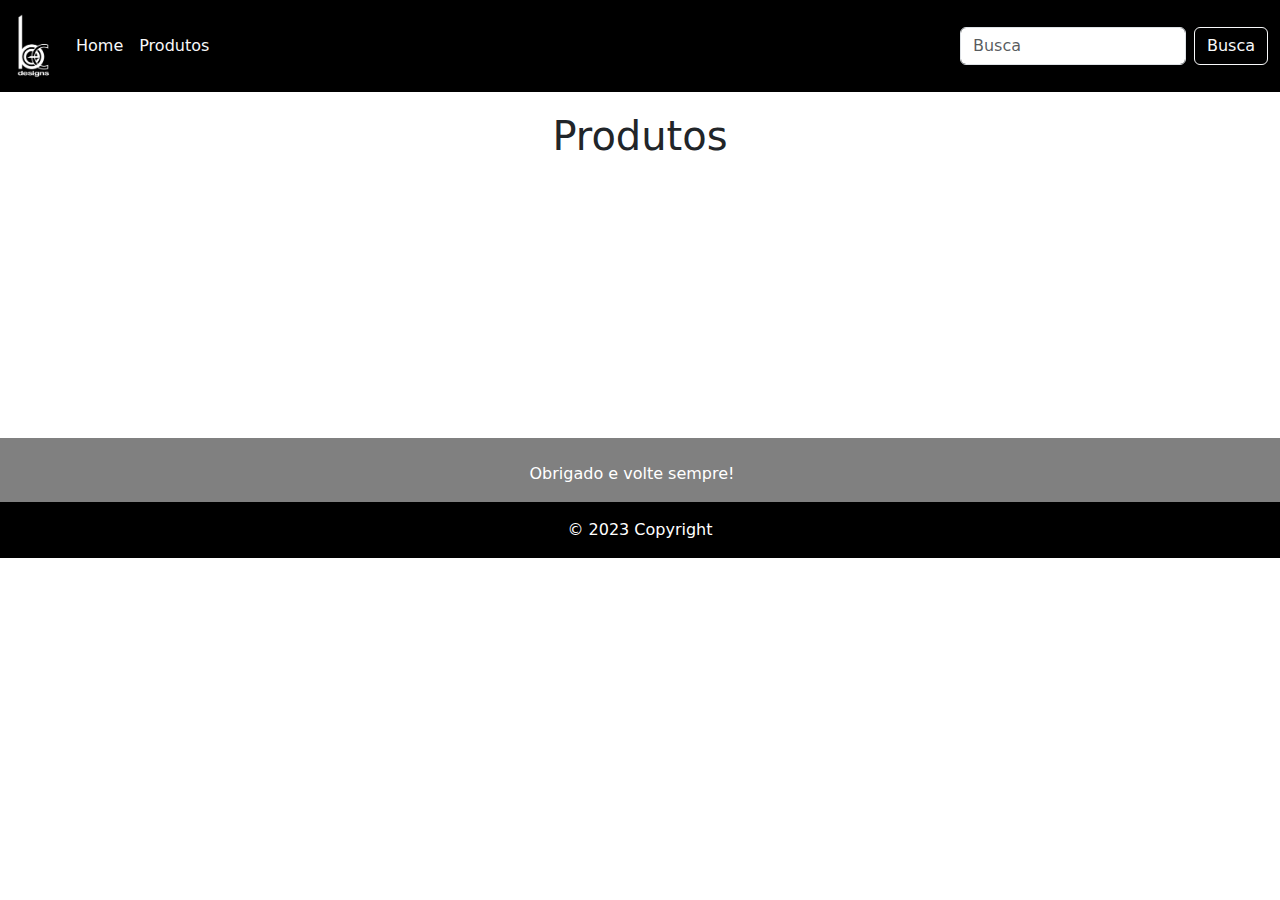
<file: index.html>
<!DOCTYPE html>
<html lang="pt-BR">
<head>
    <meta charset="UTF-8">
    <meta name="viewport" content="width=device-width, initial-scale=1.0">
    <link rel="stylesheet" href="css/bootstrap.min.css">
    <link rel="stylesheet" href="css/style.css">
    <title>bec Designs</title>
</head>
<body>
    <nav class="navbar navbar-expand-lg bg-black">
        <div class="container-fluid">
          <a class="navbar-brand" href="#"><img src="img/logo.png" class="logo" alt=""></a>
          <button class="navbar-toggler" type="button" data-bs-toggle="collapse" data-bs-target="#navbarSupportedContent" aria-controls="navbarSupportedContent" aria-expanded="false" aria-label="Toggle navigation">
            <span class="navbar-toggler-icon"></span>
          </button>
          <div class="collapse navbar-collapse" id="navbarSupportedContent">
            <ul class="navbar-nav me-auto mb-2 mb-lg-0">
              <li class="nav-item">
                <a class="nav-link active text-light" aria-current="page" href="index.html">Home</a>
              </li>
              <li class="nav-item">
                <a class="nav-link text-light" href="produtos.html">Produtos</a>
              </li>
            </ul>
            <form class="d-flex" role="search">
              <input class="form-control me-2" type="search" placeholder="Busca" aria-label="Search">
              <button class="btn btn-outline-light" type="submit">Busca</button>
            </form>
          </div>
        </div>
      </nav>

      <main class="container">
        <div class="row">
            <div class="col-12">
                <h1 class="titulo-principal">Produtos</h1>
            </div>
        </div>
        <div class="row" id="loadProdutos">

        </div>





      </main>

      <div class="row">
        <div class="col-12 spacer">

        </div>
      </div>
      <section class="">
        <!-- Footer -->
        <footer class="text-center text-white" style="background-color: gray;">
          <!-- Grid container -->
          <div class="container p-4 pb-0">
            <section class="">
              <p class="d-flex justify-content-center align-items-center">
                <span class="me-3">Obrigado e volte sempre!</span>
              </p>
            </section>
          </div>
          <!-- Grid container -->
      
          <!-- Copyright -->
          <div class="text-center p-3" style="background-color: black">
            © 2023 Copyright
          </div>
          <!-- Copyright -->
        </footer>
        <!-- Footer -->
      </section>

      <script src="js/bootstrap.bundle.min.js"></script>
      <script src="js/jquery-3.7.1.min.js"></script>
      <script src="js/app.js"></script>
</body>
</html>
</file>
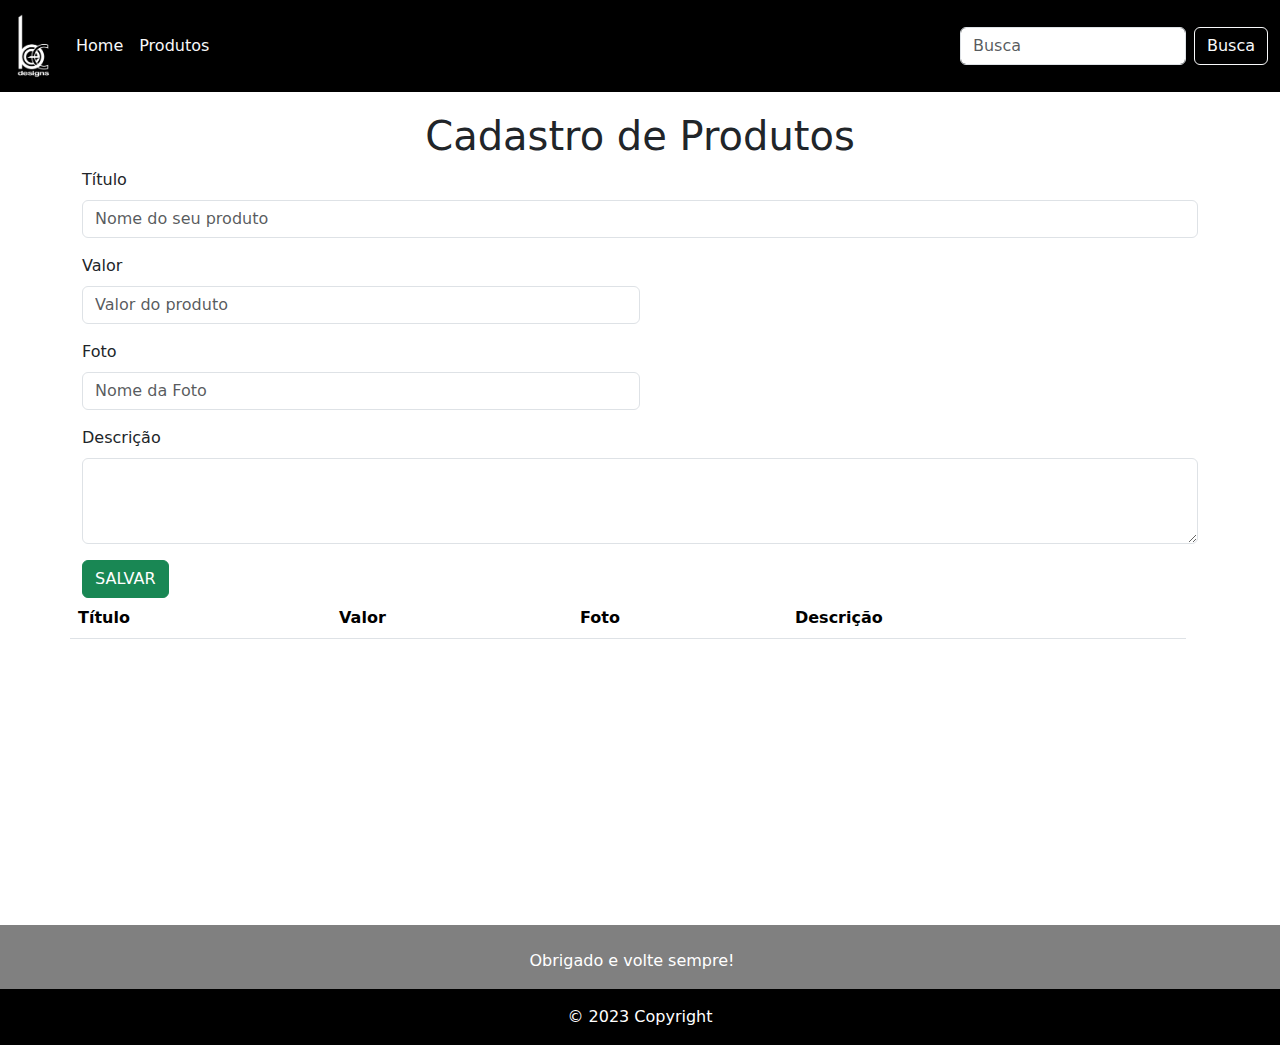
<file: produtos.html>
<!DOCTYPE html>
<html lang="pt-BR">
<head>
    <meta charset="UTF-8">
    <meta name="viewport" content="width=device-width, initial-scale=1.0">
    <link rel="stylesheet" href="css/bootstrap.min.css">
    <link rel="stylesheet" href="css/style.css">
    <title>bec Designs</title>
</head>
<body>
    <nav class="navbar navbar-expand-lg bg-black">
        <div class="container-fluid">
          <a class="navbar-brand" href="#"><img src="img/logo.png" class="logo" alt=""></a>
          <button class="navbar-toggler" type="button" data-bs-toggle="collapse" data-bs-target="#navbarSupportedContent" aria-controls="navbarSupportedContent" aria-expanded="false" aria-label="Toggle navigation">
            <span class="navbar-toggler-icon"></span>
          </button>
          <div class="collapse navbar-collapse" id="navbarSupportedContent">
            <ul class="navbar-nav me-auto mb-2 mb-lg-0">
              <li class="nav-item">
                <a class="nav-link active text-light" aria-current="page" href="index.html">Home</a>
              </li>
              <li class="nav-item">
                <a class="nav-link text-light" href="produtos.html">Produtos</a>
              </li>
            </ul>
            <form class="d-flex" role="search">
              <input class="form-control me-2" type="search" placeholder="Busca" aria-label="Search">
              <button class="btn btn-outline-light" type="submit">Busca</button>
            </form>
          </div>
        </div>
      </nav>

      <main class="container">
        <div class="row">
            <div class="col-12">
                <h1 class="titulo-principal">Cadastro de Produtos</h1>
            </div>
        </div>

        <div class="row">
            <form action="" id="cadastraProduto">
                <div class="mb-3">
                    <label for="title" class="form-label">Título</label>
                    <input type="text" class="form-control" id="title" placeholder="Nome do seu produto">
                </div>

                <div class="mb-3 col-sm12 col-md-6">
                    <label for="price" class="form-label">Valor</label>
                    <input type="text" class="form-control" id="price" placeholder="Valor do produto">
                </div>

                <div class="mb-3 col-sm12 col-md-6">
                    <label for="img" class="form-label">Foto</label>
                    <input type="text" class="form-control" id="img" placeholder="Nome da Foto">
                </div>

                <div class="mb-3">
                    <label for="description" class="form-label">Descrição</label>
                    <textarea class="form-control" id="description" rows="3"></textarea>
                </div>

                <button type="submit" class="btn btn-success">SALVAR</button>



            </form>

            <div class="row">
                <table class="table table-striped">
                    <thead>
                        <tr>
                            <th>Título</th>
                            <th>Valor</th>
                            <th>Foto</th>
                            <th>Descrição</th>
                        </tr>
                    </thead>
                    <tbody id="loadProdutos">

                    </tbody>
                </table>
            </div>
        </div>


      </main>

      <div class="row">
        <div class="col-12 spacer">

        </div>
      </div>
      <section class="">
        <!-- Footer -->
        <footer class="text-center text-white" style="background-color: gray;">
          <!-- Grid container -->
          <div class="container p-4 pb-0">
            <section class="">
              <p class="d-flex justify-content-center align-items-center">
                <span class="me-3">Obrigado e volte sempre!</span>
              </p>
            </section>
          </div>
          <!-- Grid container -->
      
          <!-- Copyright -->
          <div class="text-center p-3" style="background-color: black">
            © 2023 Copyright
          </div>
          <!-- Copyright -->
        </footer>
        <!-- Footer -->
      </section>

      <script src="js/bootstrap.bundle.min.js"></script>
      <script src="js/jquery-3.7.1.min.js"></script>
      <!-- <script src="js/app.js"></script> -->
      <script src="js/savedata.js"></script>
</body>
</html>
</file>
<file: css/style.css>
/* *{
    box-sizing: border-box;
} */

.logo{
    width: 2.5rem;
}

.titulo-principal{
    text-align: center;
    margin-top: .5em;
}
.spacer{
    height: 30vh;
}

.boxCard{
    width: 15rem;
    min-height: 24rem;
    margin-top: 2em;
    margin-left: 2em;
}

.imagemProduto{
    width: 15rem;
}
</file>
